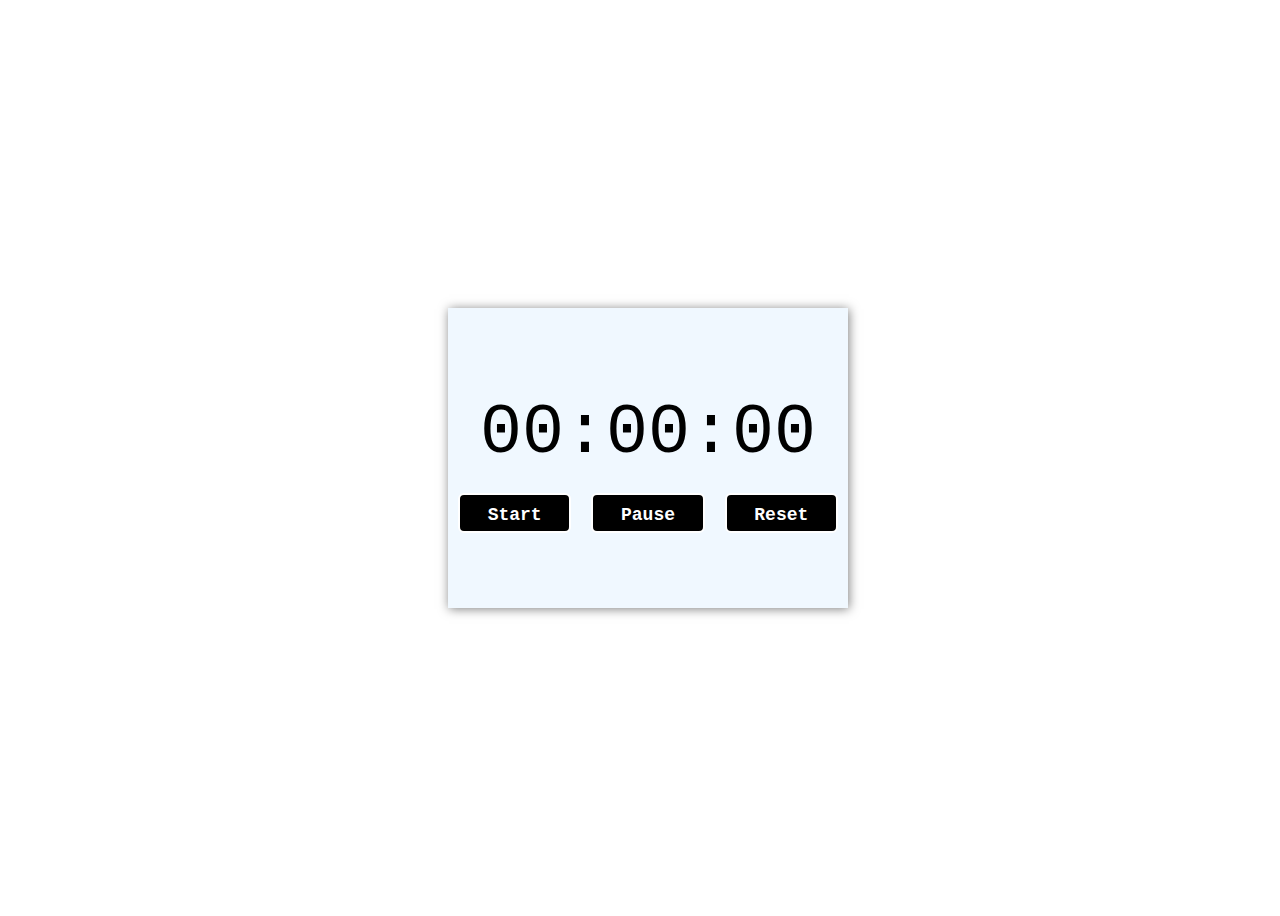
<file: index.html>
<!DOCTYPE html>
<html lang="en">
<head>
    <meta charset="UTF-8">
    <meta name="viewport" content="width=device-width, initial-scale=1.0">
    <link rel="stylesheet" href="stopWatch.css">

    <title>stopWatch</title>
</head>
<body>
    <div class="makingStopWatch">
        <div class="display-time">
            <label for="stopwatch" id="stopWatch">00:00:00</label>
        </div>
        <div class="proprties-of-watch">
            <button id="start" class="btn">Start</button>
            <button id="pause" class="btn">Pause</button>
            <button id="reset" class="btn">Reset</button>
        </div>
    </div>
    <script src="stopWatch.js"></script>
</body>
</html>
</file>
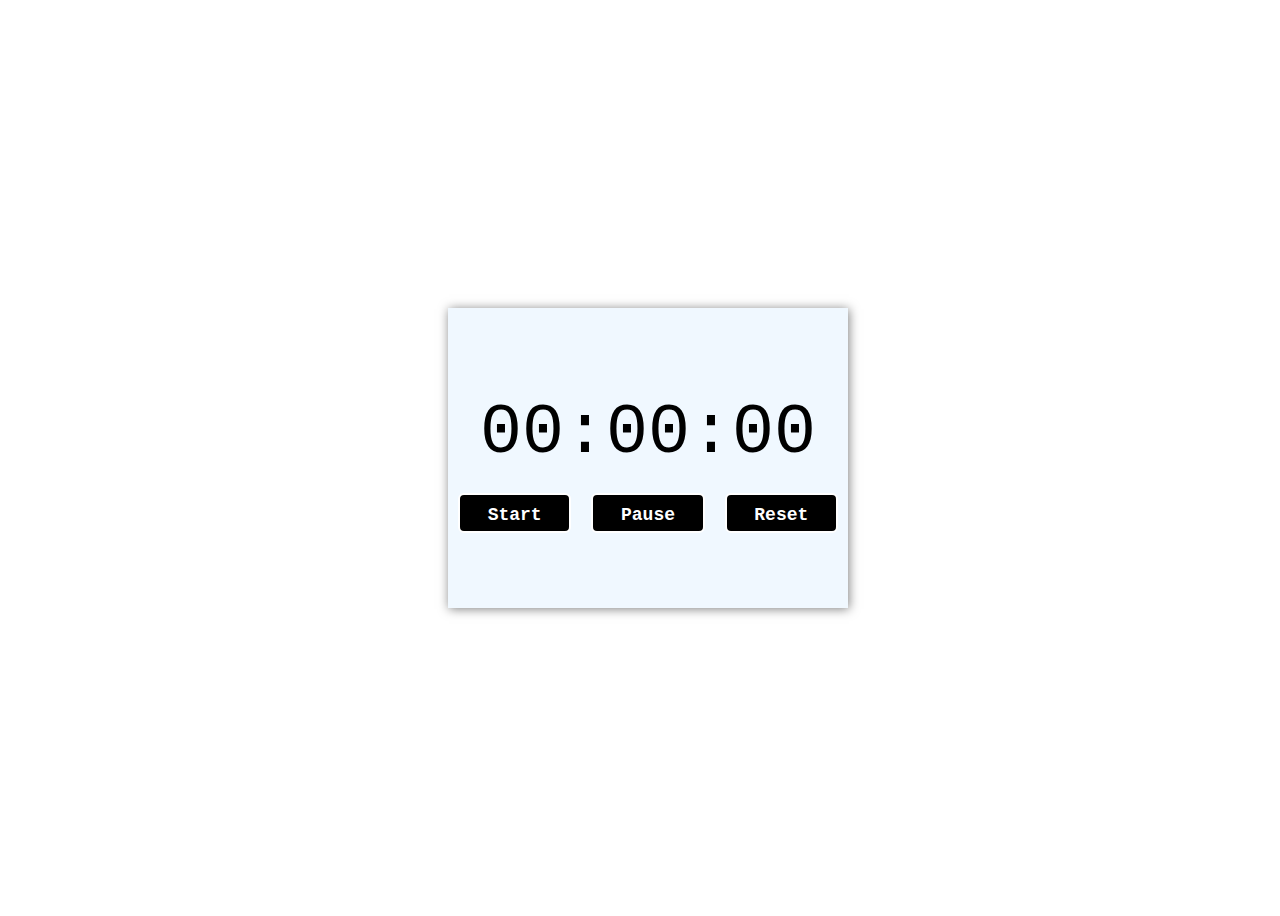
<file: stopWatch.html>
<!DOCTYPE html>
<html lang="en">
<head>
    <meta charset="UTF-8">
    <meta name="viewport" content="width=device-width, initial-scale=1.0">
    <link rel="stylesheet" href="stopWatch.css">

    <title>stopWatch</title>
</head>
<body>
    <div class="makingStopWatch">
        <div class="display-time">
            <label for="stopwatch" id="stopWatch">00:00:00</label>
        </div>
        <div class="proprties-of-watch">
            <button id="start" class="btn">Start</button>
            <button id="pause" class="btn">Pause</button>
            <button id="reset" class="btn">Reset</button>
        </div>
    </div>
    <script src="stopWatch.js"></script>
</body>
</html>
</file>
<file: stopWatch.css>
body {
    width: 100%;
    height: 100vh;
    display: flex;
    justify-content: center;
    align-items: center;
    overflow: hidden;
}

.makingStopWatch {

    background-color: aliceblue;
    width: 400px;
    height: 300px;
    display: flex;
    flex-direction: column;
    align-items: center;
    justify-content: center;
    box-shadow: 1px 1px 10px rgba(0, 0, 0, 0.5);

}

.proprties-of-watch {
    width: 100%;
    height: 40px;
    display: flex;
    justify-content: space-between;
    align-items: center;
}

.btn {
    font-family: 'Courier New', Courier, monospace;

    margin: 10px;
    border: 2px solid white;
    border-radius: 6px;
    width: 100%;
    height: 100%;
    font-size: large;
    color: white;
    padding: 10px;
    background-color: black;
    font-weight: 600;

    align-items: center;
    justify-content: center;

    cursor: pointer;
    transition: all 0.15s;

}

.btn:hover {
    color: black;
    background-color: transparent;
    border-color: black;
}

.btn:active {
    background-color: rgb(216, 216, 255);
}

.display-time {
    font-family: monospace;

    display: flex;
    font-size: 70px;
    margin-top: 10px;
    margin-bottom: 20px;

}
</file>
